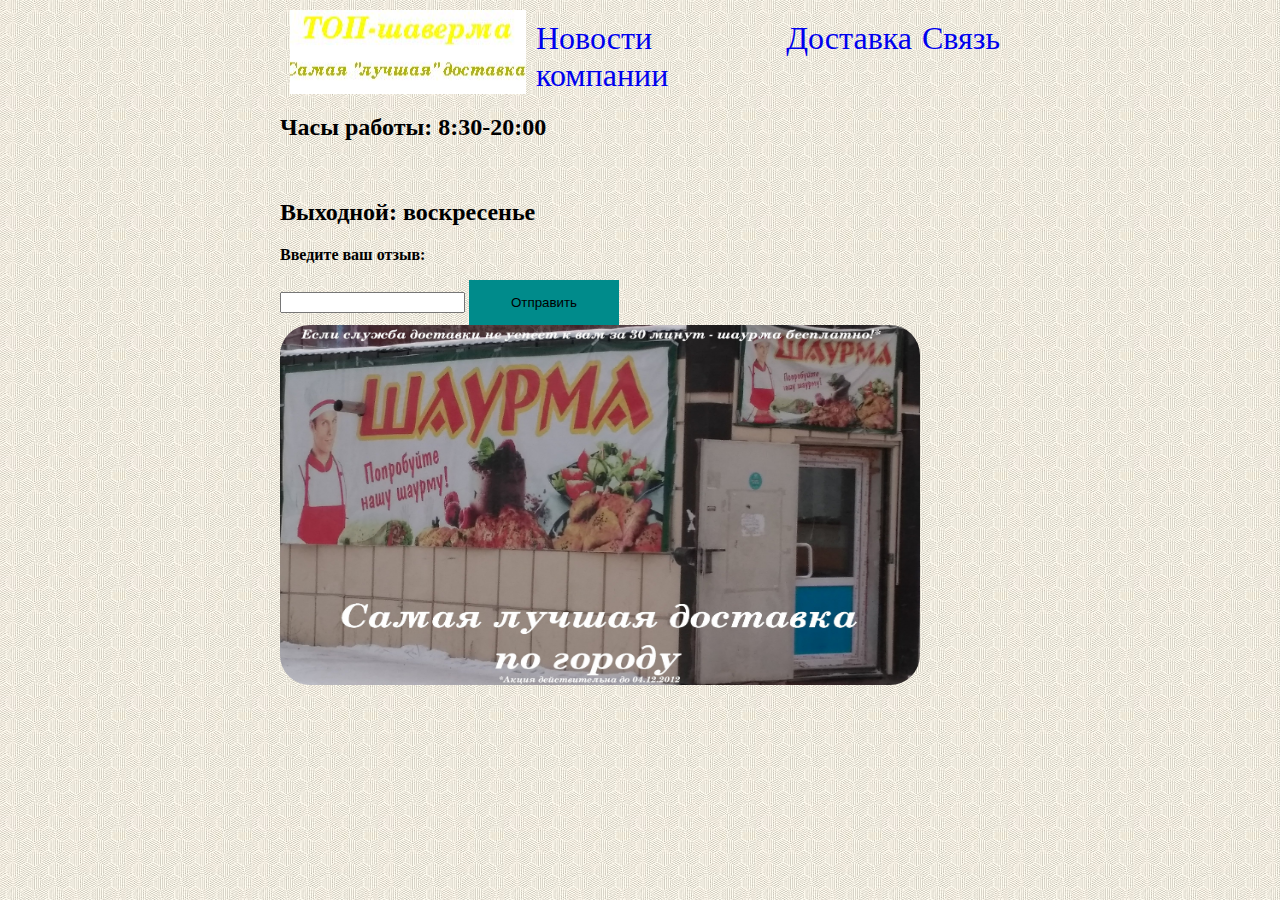
<file: index.html>
<!DOCTYPE html>
<html lang="ua">

<head>
    <meta charset="UTF-8">
    <title>ТОП-шаверма</title>
    <link rel="stylesheet" href="style.css">
</head>

<body>
    <div class="high">
        <img src="img/hoc.jpg" class="logo">
        <a href="news.html" class="link">Новости компании</a>
        <a href="dostavka.html" class="link">Доставка</a>
        <a href="svaz.html" class="link">Связь</a>

    </div>
    <div class="text">
        <h2>Часы работы: 8:30-20:00</h2>
        <br>
        <h2>Выходной: воскресенье</h2>
        <p><b>Введите ваш отзыв:</b></p>
        <input>
        <button>
        Отправить
    </button>
       <br>
        <img src="img/shaurma.jpg" style="width: 640px; height: 360px; border-radius: 30px">
    </div>
</body>

</html>
</file>
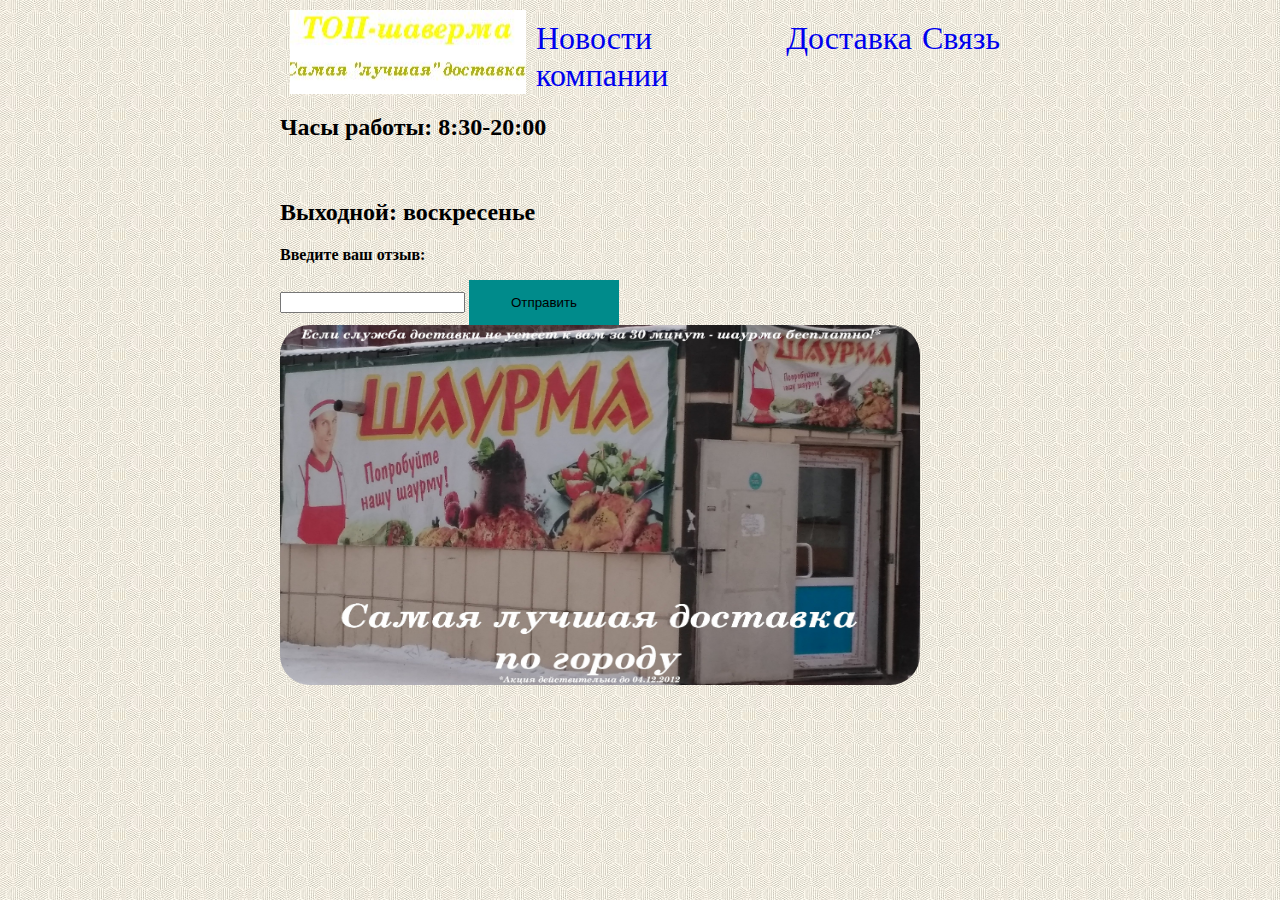
<file: 29. Шаблоны/index.html>
<!DOCTYPE html>
<html lang="ua">

<head>
    <meta charset="koi8-r">
    <title>���-�������</title>
    <link rel="stylesheet" href="style.css">
</head>

<body>
    <div class="high">
        <img src="img/hoc.jpg" class="logo">
        <a href="news.html" class="link">������� ��������</a>
        <a href="dostavka.html" class="link">��������</a>
        <a href="svaz.html" class="link">�����</a>

    </div>
    <div class="text">
        <h2>���� ������: 8:30-20:00</h2>
        <br>
        <h2>��������: �����������</h2>
        <p><b>������� ��� �����:</b></p>
        <input>
        <button>
        ���������
    </button>
       <br>
        <img src="img/shaurma.jpg" style="width: 640px; height: 360px; border-radius: 30px">
    </div>
</body>

</html>
</file>
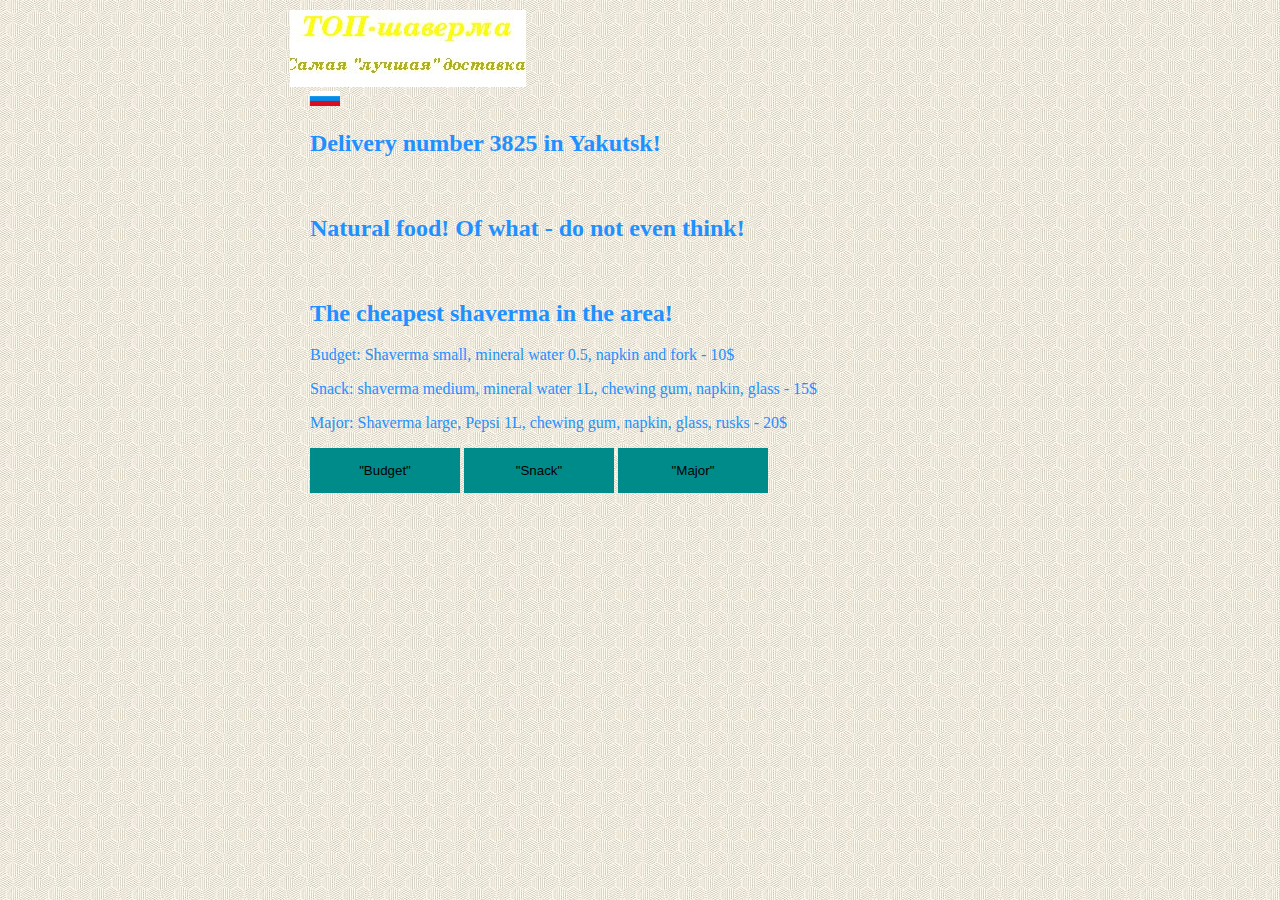
<file: dostavka-en.html>
<!DOCTYPE html>
<html lang="ua">

<head>
    <meta charset="UTF-8">
    <title>Delivery</title>
    <link rel="stylesheet" href="style.css">
</head>

<body>
    <div class="vudstavka">
        <img src="img/hoc.jpg" class="logo">
        <div class="plus">
            <a href="dostavka.html">
                <img src="img/ua.png" class="yazykswitch">
            </a>

            <h2>Delivery number 3825 in Yakutsk!</h2>
            <br>
            <h2>Natural food! Of what - do not even think!</h2>
            <br>
            <h2>The cheapest shaverma in the area!</h2>
            <p>
                Budget: Shaverma small, mineral water 0.5, napkin and fork - 10$
            </p>
            <p>
                Snack: shaverma medium, mineral water 1L, chewing gum, napkin, glass - 15$
            </p>
            <p>
                Major: Shaverma large, Pepsi 1L, chewing gum, napkin, glass, rusks - 20$
            </p>
            <button>
                "Budget"
            </button>
            <button>
                "Snack"
            </button>
            <button>
                "Major"
            </button>
        </div>
    </div>
</body>

</html>
</file>
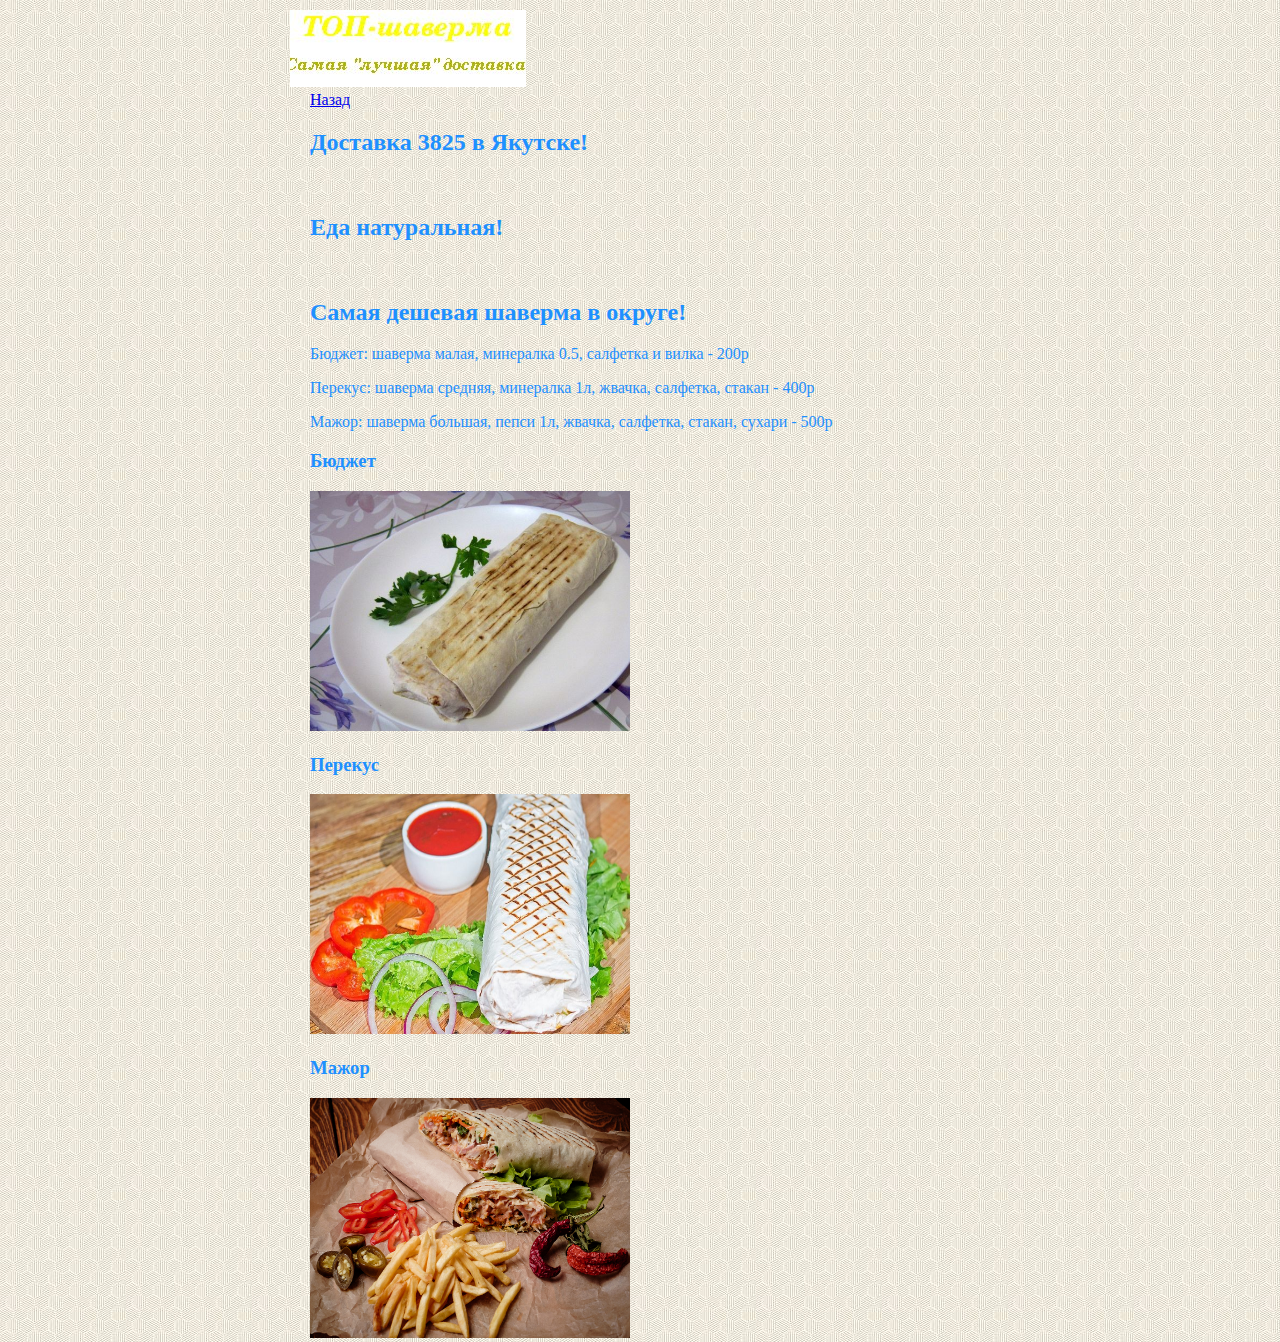
<file: dostavka.html>
<!DOCTYPE html>
<html lang="ua">

<head>
    <meta charset="UTF-8">
    <title>Доставка</title>
    <link rel="stylesheet" href="style.css">
</head>

<body>
    <div class="vudstavka">
        <img src="img/hoc.jpg" class="logo">
        <div class="plus">
           <a href="index.html">Назад</a>
            <h2>Доставка 3825 в Якутске!</h2>
            <br>
            <h2>Еда натуральная!</h2>
            <br>
            <h2>Самая дешевая шаверма в округе!</h2>
            <p>
                Бюджет: шаверма малая, минералка 0.5, салфетка и вилка - 200р
            </p>
            <p>
                Перекус: шаверма средняя, минералка 1л, жвачка, салфетка, стакан - 400р
            </p>
            <p>
                Мажор: шаверма большая, пепси 1л, жвачка, салфетка, стакан, сухари - 500р
            </p>
            <h3>
                Бюджет
            </h3>
            <a href="plata.html">
            <img src="img/budget.jpg" style="width: 320px; height: 240px">
            </a>
            <h3>
                Перекус
            </h3>
            <a href="plata.html">
            <img src="img/perekus.jpg" style="width: 320px; height: 240px">
            </a>
            <h3>
                Мажор
            </h3>
            <a href="plata.html">
            <img src="img/major.jpg" style="width: 320px; height: 240px">
            </a>
        </div>
    </div>
</body>

</html>
</file>
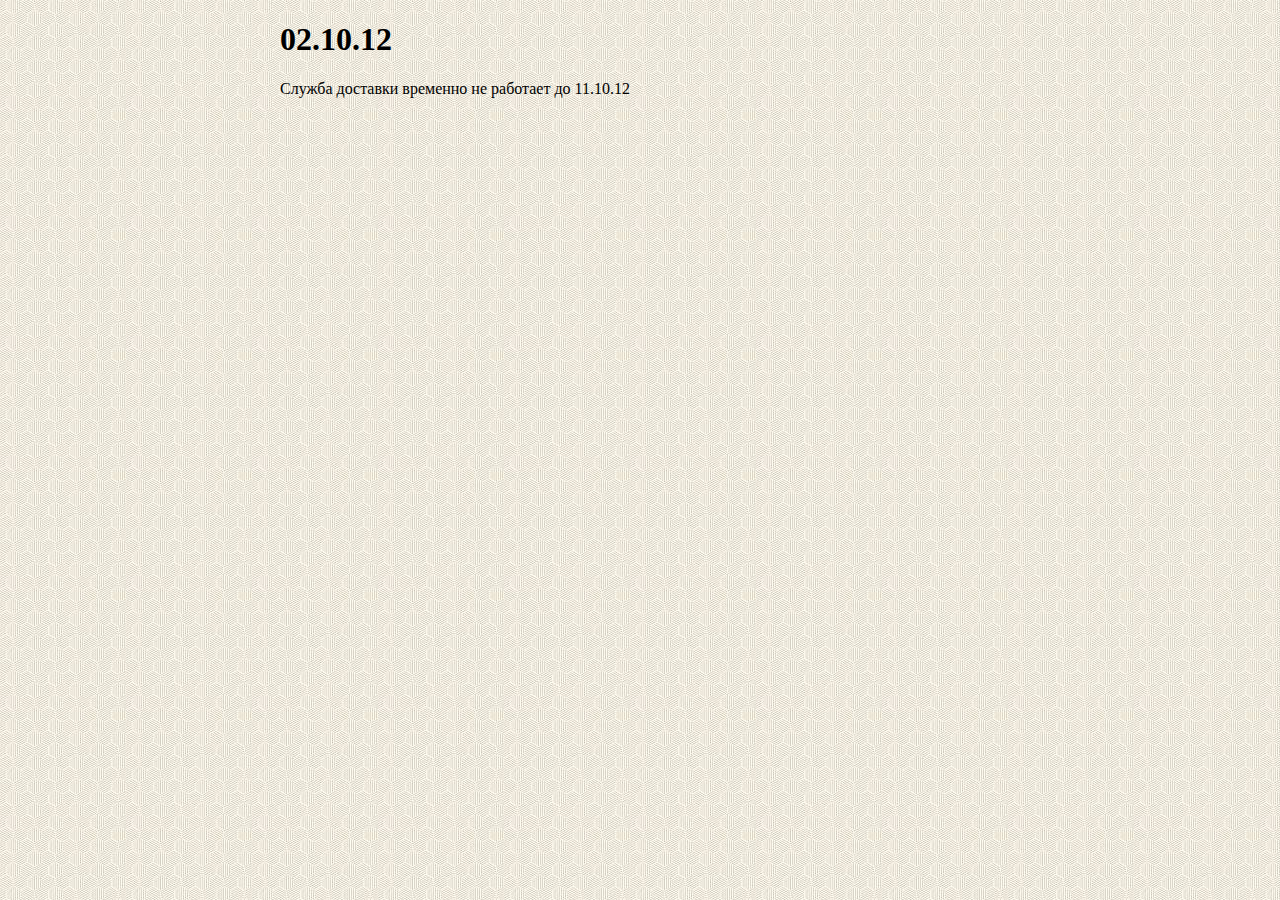
<file: news.html>
<!DOCTYPE html>
<html lang="en">

<head>
    <meta charset="utf-8">
    <title>Новости</title>
    <link rel="stylesheet" href="style.css">
</head>

<body>
    <div class="text">
        <h1>
            02.10.12
        </h1>
        <p>
            Служба доставки временно не работает до 11.10.12
        </p>
    </div>
</body>

</html>
</file>
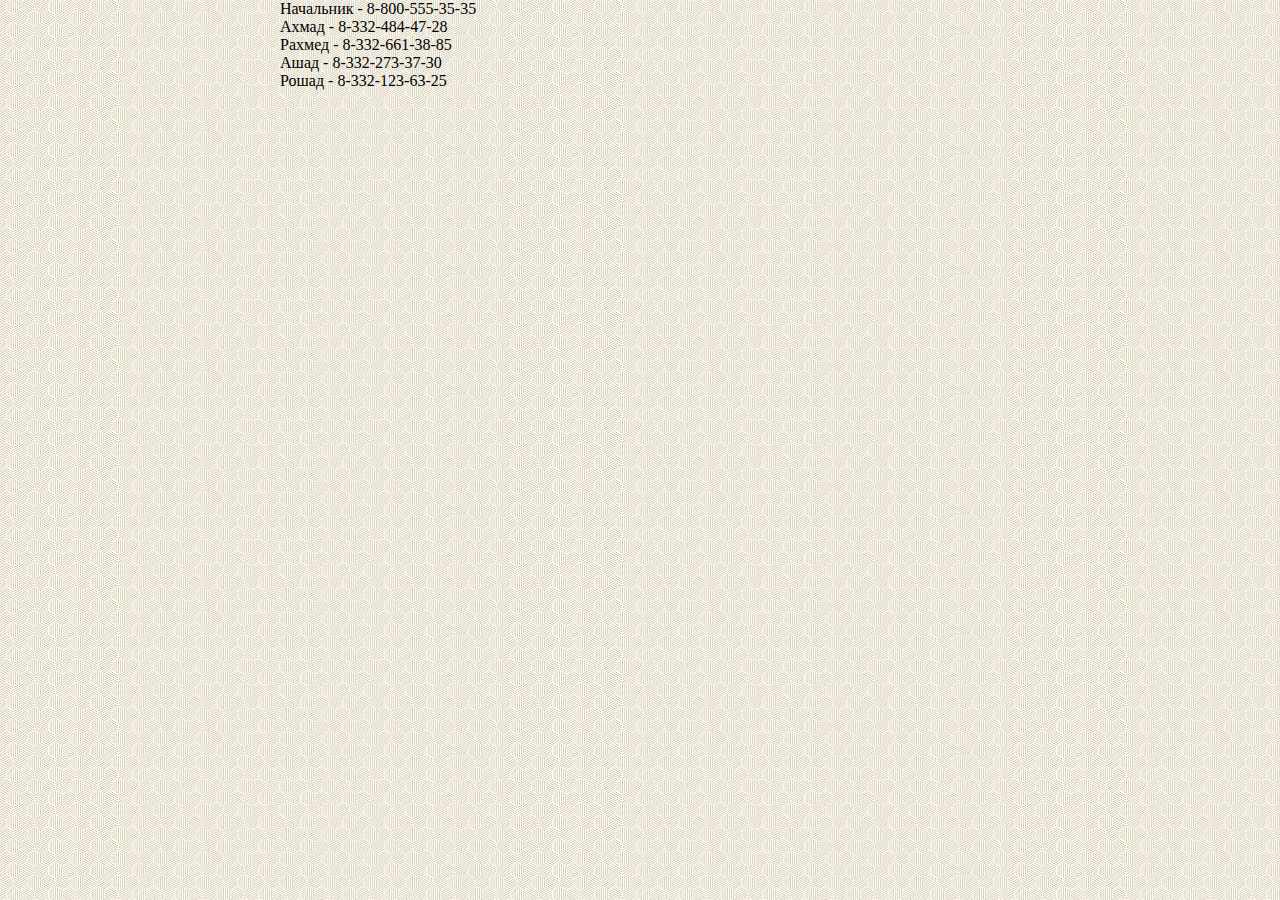
<file: svaz.html>
<!DOCTYPE html>
<html lang="en">
<head>
    <meta charset="UTF-8">
    <title>Связь</title>
    <link rel="stylesheet" href="style.css">
</head>
<body>
   <div class="text">
    Начальник - 8-800-555-35-35
    <br>
    Ахмад - 8-332-484-47-28
    <br>
    Рахмед - 8-332-661-38-85
    <br>
    Ашад - 8-332-273-37-30
    <br>
    Рошад - 8-332-123-63-25
    </div>
</body>
</html>
</file>
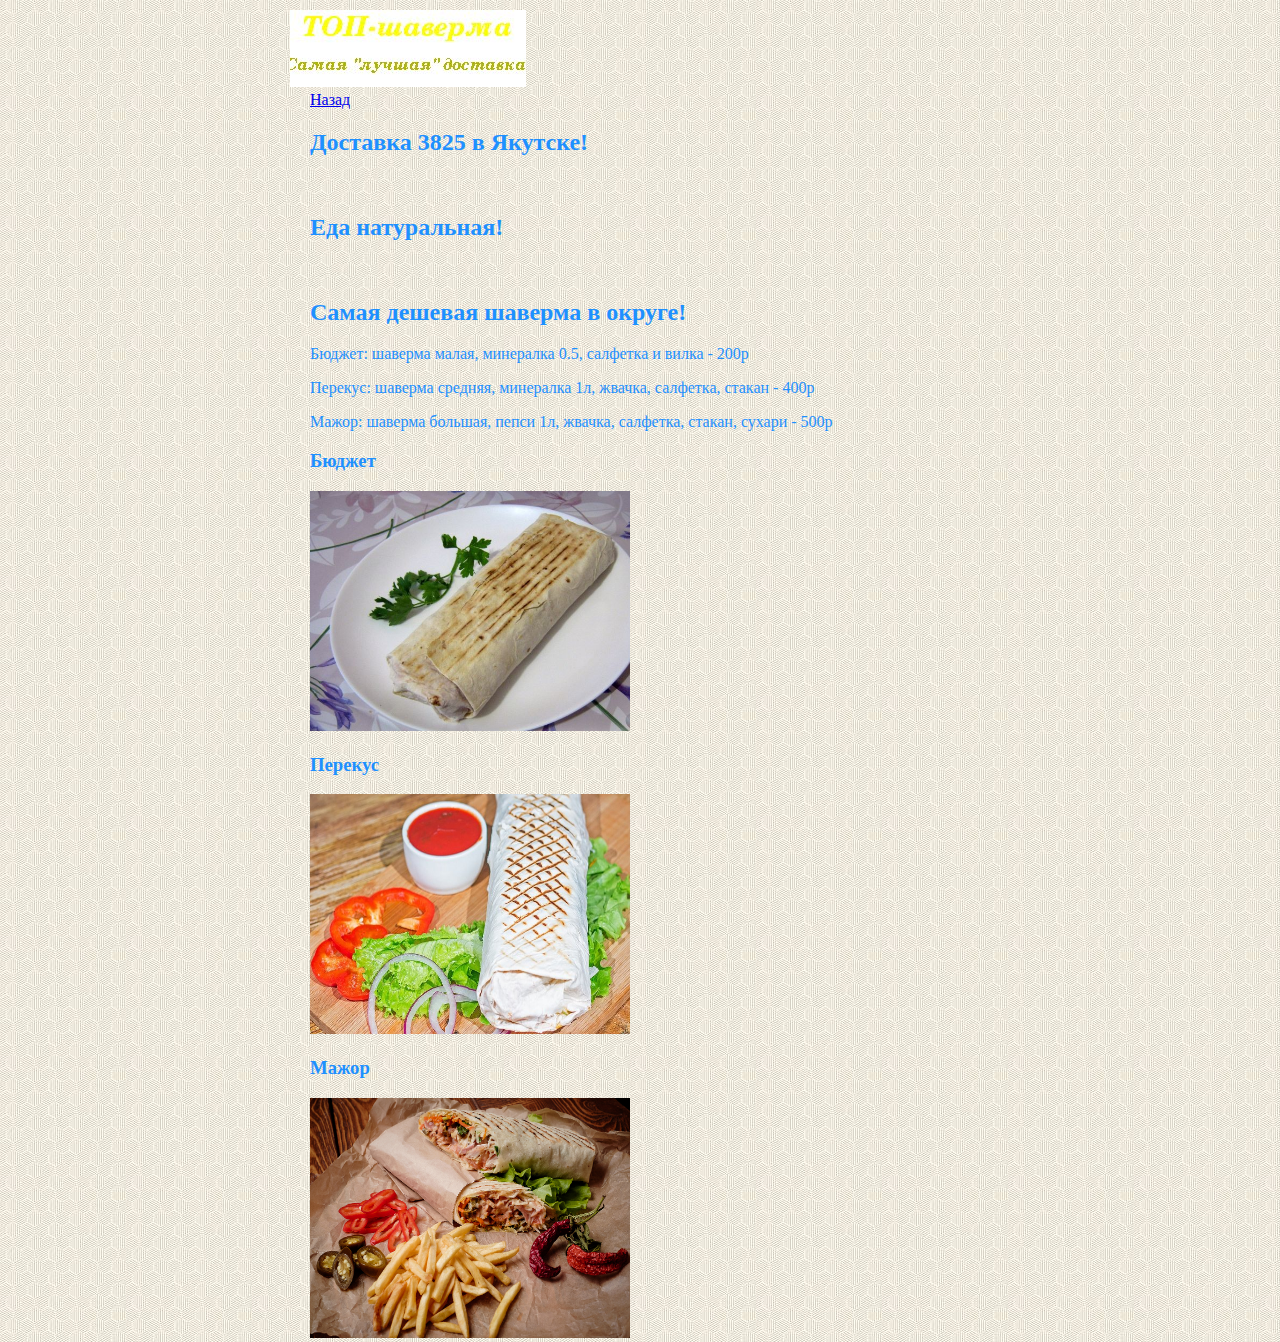
<file: 29. Шаблоны/dostavka.html>
<!DOCTYPE html>
<html lang="ua">

<head>
    <meta charset="koi8-r">
    <title>��������</title>
    <link rel="stylesheet" href="style.css">
</head>

<body>
    <div class="vudstavka">
        <img src="img/hoc.jpg" class="logo">
        <div class="plus">
           <a href="index.html">�����</a>
            <h2>�������� 3825 � �������!</h2>
            <br>
            <h2>��� �����������!</h2>
            <br>
            <h2>����� ������� ������� � ������!</h2>
            <p>
                ������: ������� �����, ��������� 0.5, �������� � ����� - 200�
            </p>
            <p>
                �������: ������� �������, ��������� 1�, ������, ��������, ������ - 400�
            </p>
            <p>
                �����: ������� �������, ����� 1�, ������, ��������, ������, ������ - 500�
            </p>
            <h3>
                ������
            </h3>
            <a href="plata.html">
            <img src="img/budget.jpg" style="width: 320px; height: 240px">
            </a>
            <h3>
                �������
            </h3>
            <a href="plata.html">
            <img src="img/perekus.jpg" style="width: 320px; height: 240px">
            </a>
            <h3>
                �����
            </h3>
            <a href="plata.html">
            <img src="img/major.jpg" style="width: 320px; height: 240px">
            </a>
        </div>
    </div>
</body>

</html>
</file>
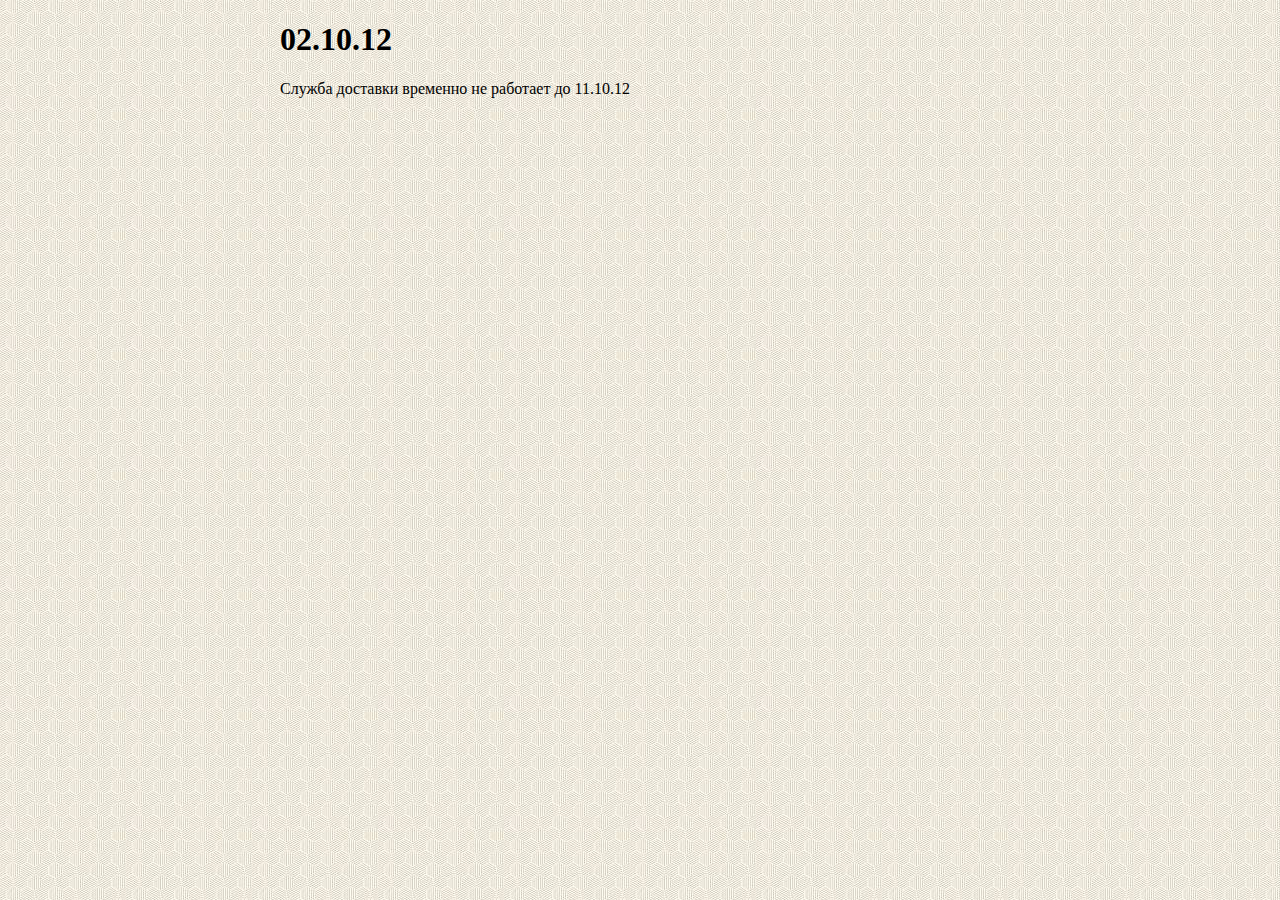
<file: 29. Шаблоны/news.html>
<!DOCTYPE html>
<html lang="en">

<head>
    <meta charset="koi-8r">
    <title>�������</title>
    <link rel="stylesheet" href="style.css">
</head>

<body>
    <div class="text">
        <h1>
            02.10.12
        </h1>
        <p>
            ������ �������� �������� �� �������� �� 11.10.12
        </p>
    </div>
</body>

</html>
</file>
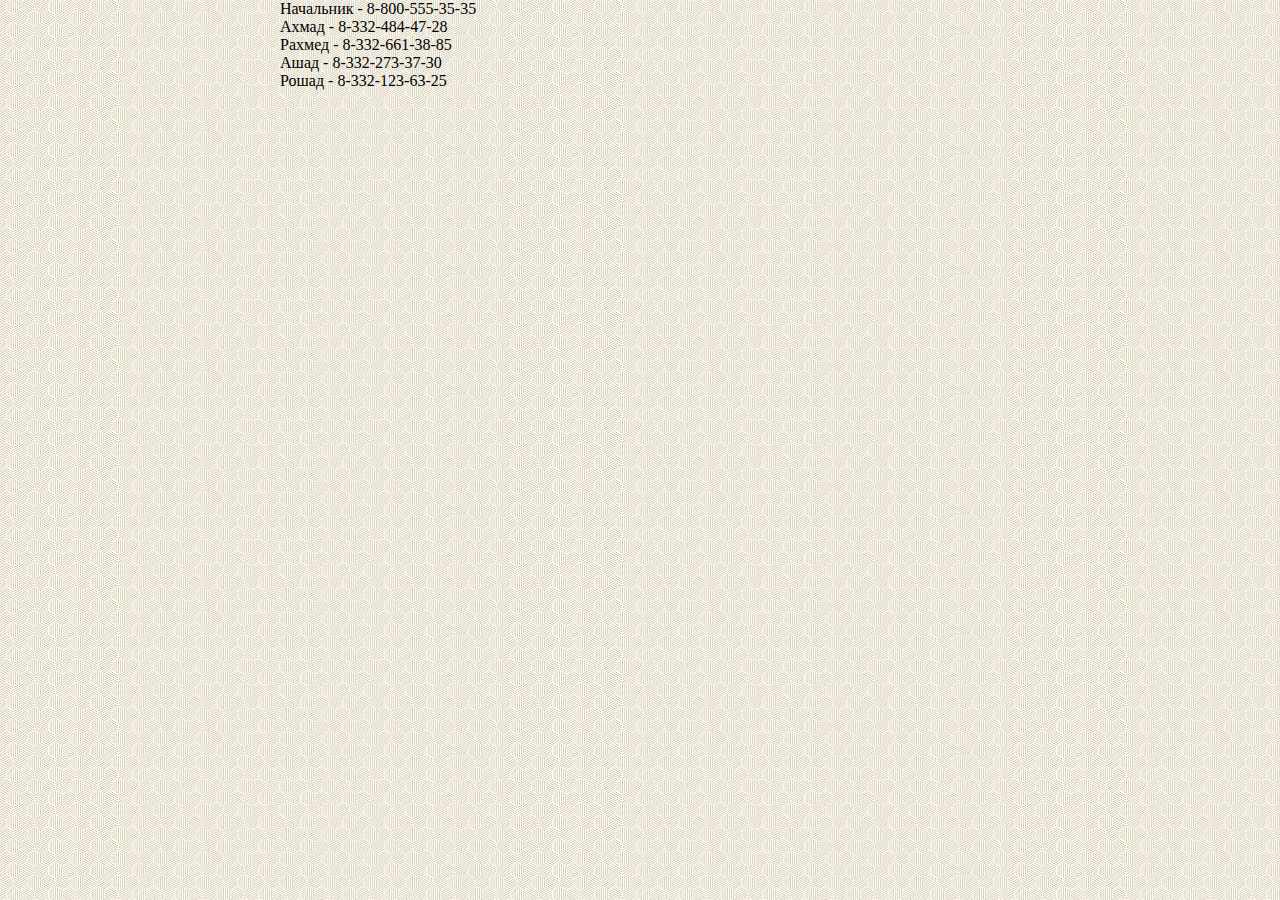
<file: 29. Шаблоны/svaz.html>
<!DOCTYPE html>
<html lang="en">
<head>
    <meta charset="koi8-r">
    <title>�����</title>
    <link rel="stylesheet" href="style.css">
</head>
<body>
   <div class="text">
    ��������� - 8-800-555-35-35
    <br>
    ����� - 8-332-484-47-28
    <br>
    ������ - 8-332-661-38-85
    <br>
    ���� - 8-332-273-37-30
    <br>
    ����� - 8-332-123-63-25
    </div>
</body>
</html>
</file>
<file: style.css>
body {
    margin: 0;
    background-image: url(img/geometric.jpg);
}

.high {
    display: flex;
    width: 720px;
    margin: 0 auto
}

.link {
    text-decoration: none;
    font-size: 32px;
    margin-top: 20px;
    margin-left: 10px
}

.logo {
    margin-left: 10px;
    margin-top: 10px;
}

.vudstavka {
    color: dodgerblue;
    width: 720px;
    margin: 0 auto
}

.plus {
    margin-left: 30px;
}

button {
    border: none;
    background-color: darkcyan;
    width: 150px;
    height: 45px
}
button:hover {
    border-radius: 15px
}
.yazykswitch {
    width: 30px;
    height: 15px
}
.text {
    width: 720px;
    margin: 0 auto
}
</file>
<file: 29. Шаблоны/style.css>
body {
    margin: 0;
    background-image: url(img/geometric.jpg);
}

.high {
    display: flex;
    width: 720px;
    margin: 0 auto
}

.link {
    text-decoration: none;
    font-size: 32px;
    margin-top: 20px;
    margin-left: 10px
}

.logo {
    margin-left: 10px;
    margin-top: 10px;
}

.vudstavka {
    color: dodgerblue;
    width: 720px;
    margin: 0 auto
}

.plus {
    margin-left: 30px;
}

button {
    border: none;
    background-color: darkcyan;
    width: 150px;
    height: 45px
}
button:hover {
    border-radius: 15px
}
.yazykswitch {
    width: 30px;
    height: 15px
}
.text {
    width: 720px;
    margin: 0 auto
}
</file>
